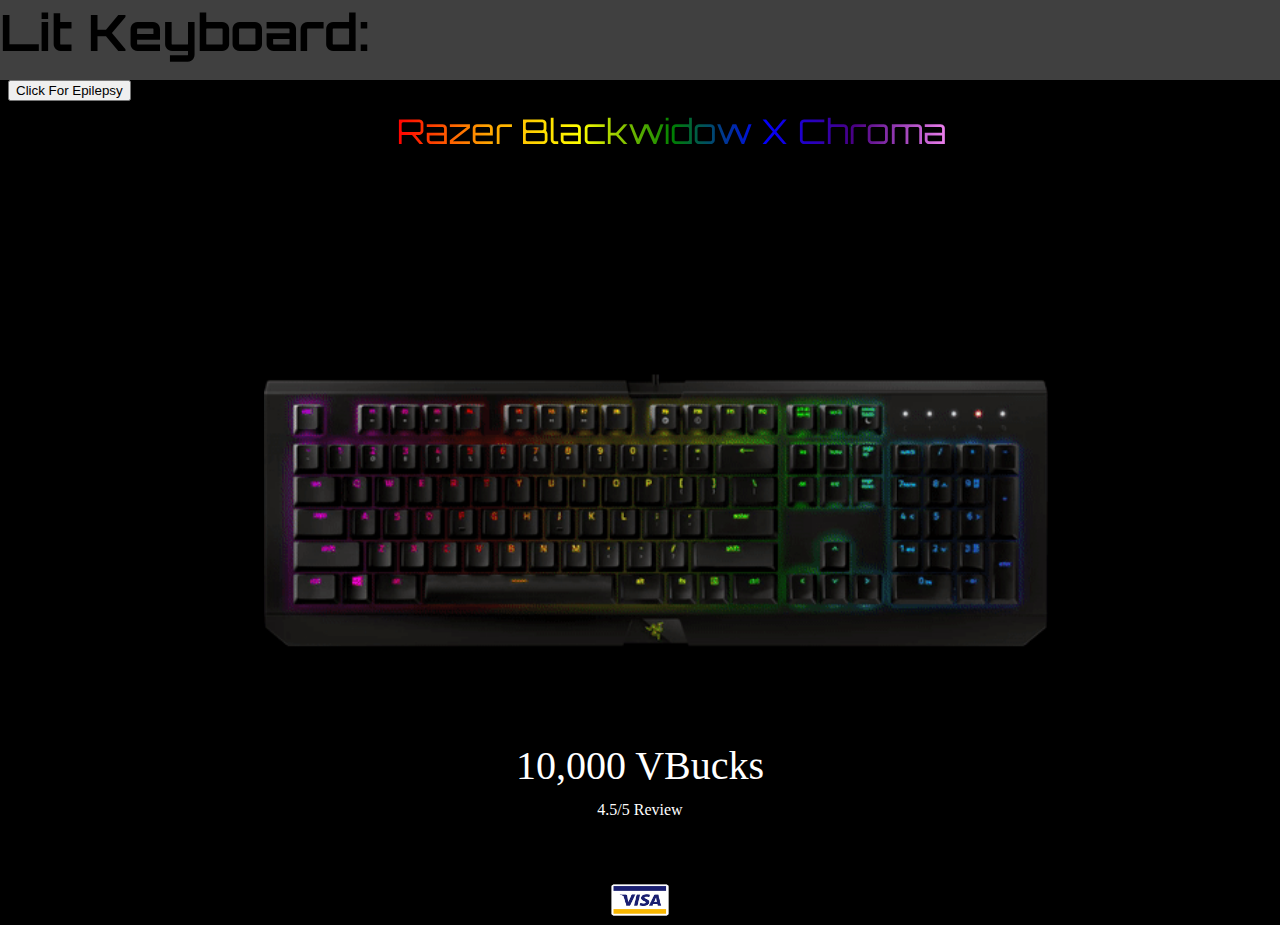
<file: index2.html>
<!Doctype html>
<html lang="en">
<head>
	<meta charset="utf-8">
	<link rel="stylesheet" type="text/css" href="css/style2.css">
	<link href="https://fonts.googleapis.com/css?family=Orbitron&display=swap" rel="stylesheet">
	<script src="java/threefunc2.js"></script>
	<title>Gaming Keyboard</title>
</head>

<div id="topHeader" >Lit Keyboard:</div>
<body>
<div id="tittle" class="rainbow-text">Razer Blackwidow X Chroma</div>
	<div id="img1">
	    <img src="img/gif2.gif" width="200" height="90" onclick="clickImg();" / alt="Keyboard1" id="keyboardimg">
	</div>
<div>
	<div id="price">10,000 VBucks</div>
	<div id="star"> 4.5/5 Review</div>
	<div><img src="img/visa.png" onclick="creditButton();" / alt="credit" id="credit"></div>
	<button type="button" onclick="epilepsy()">Click For Epilepsy</button>
</div>

</body>
</file>
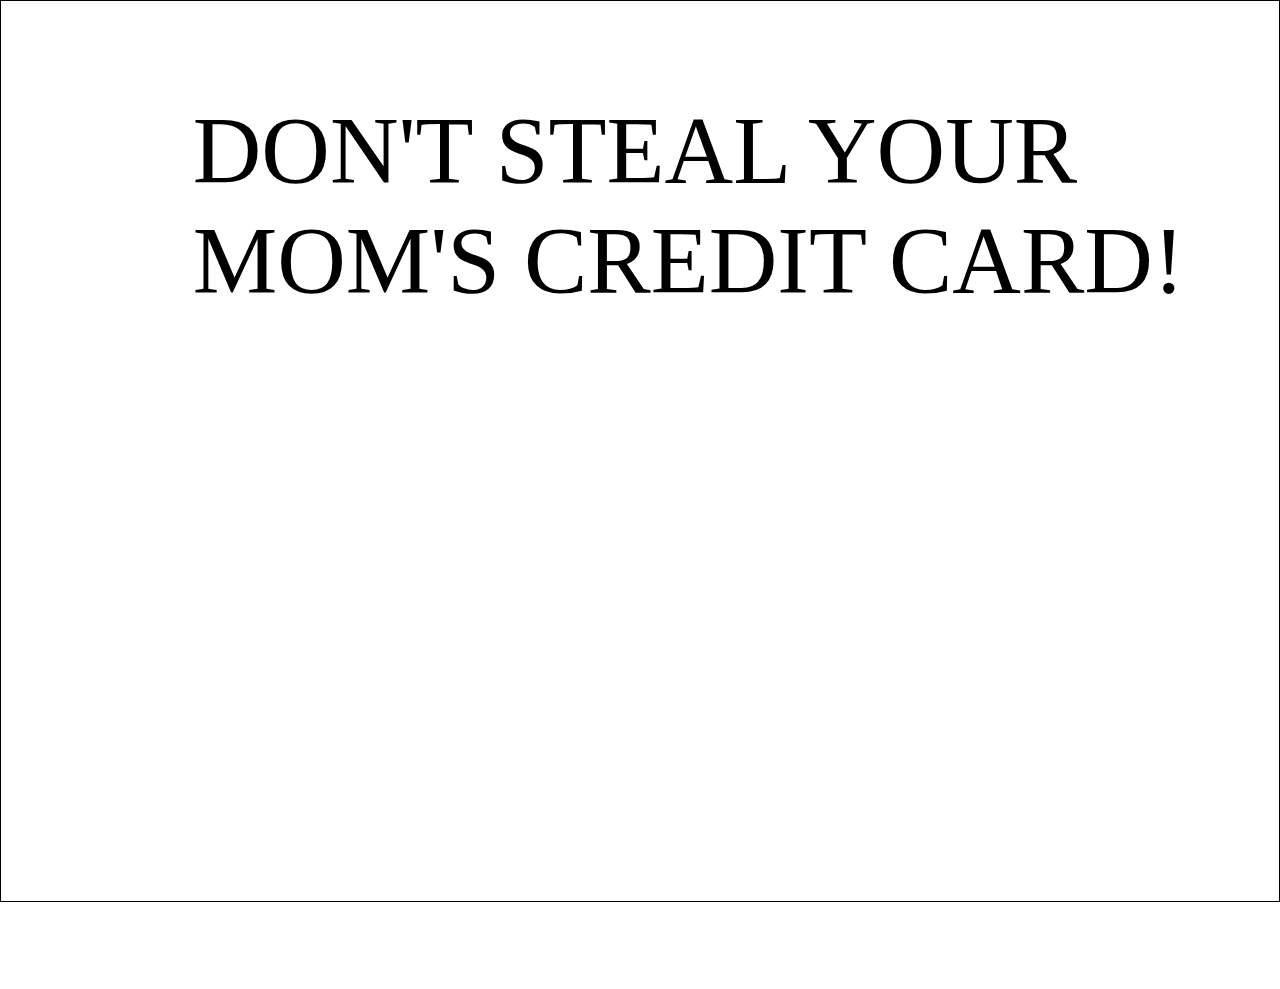
<file: index3.html>
<!DOCTYPE html>
<html lang="en">
<head>
  <meta charset="utf-8">
  <link rel="stylesheet" type="text/css" href="css/style3.css">
  <link href="https://fonts.googleapis.com/css?family=Orbitron&display=swap" rel="stylesheet">
  <script src="java/threefunc3.js"></script>
  <title>Epilepsy</title>
</head>
<html>
<head>

</head>
<body id="myDiv">

<div onmousemove="getNewRandomColor(event)">
    <p>DON'T STEAL YOUR MOM'S CREDIT CARD!</p>
</div>

<p id="demo"></p>


</body>
</html>
</file>
<file: css/style2.css>
#topHeader {
	margin-top: -8px;
	margin-left: -8px;
	margin-right: -8px;
	background-color: #404040;
	height: 80px;
	font-size: 50px;
	font-family: 'Orbitron';
	font-weight: bold;
}

.center {
  margin: 0;
  position: absolute;
  top: 50%;
  left: 50%;
  -ms-transform: translate(-50%, -50%);
  transform: translate(-50%, -50%);
}

#tittle {
	margin: 0 auto;
	position: absolute;
	top: 110px;
	left: 31%;
	font-size: 34px;
	color: ;
	font-family: 'Orbitron';
}

#img1 {
	margin: 0;
	position: absolute;
	top: 57%;
	left: 42.5%;
	-ms-transform: translate(-50%, -50%);
	transform: translate(-50%, -50%);
}

.rainbow-text {
  background-image: linear-gradient(to left, violet, indigo, blue, green, yellow, orange, red);   -webkit-background-clip: text;
  color: transparent;
}

#price {
  margin: 0;
  position: absolute;
  top: 85%;
  left: 50%;
  -ms-transform: translate(-50%, -50%);
  transform: translate(-50%, -50%);
  color: white;
  font-size: 40px;
}

#star {
  margin: 0;
  position: absolute;
  top: 90%;
  left: 50%;
  -ms-transform: translate(-50%, -50%);
  transform: translate(-50%, -50%);
  color: white;
}

#keyboardimg {
	width: 140%;
	height: 140%;
}

body {
	background-color: black;
}

#credit {
	height: 50px;
	width: 70px;
	margin: 0;
	position: absolute;
	top: 100%;
	left: 50%;
	-ms-transform: translate(-50%, -50%);
	transform: translate(-50%, -50%);
	color: white;
}
</file>
<file: css/style3.css>
div {
  min-height: 100vh;
  border: 1px solid black;
  margin-left: -8px;
  margin-bottom: -8px;
  margin-top: -8px;
  margin-right: -8px;
}

p {
  font-size: 95px;
  margin-left: 15%;
}
</file>
